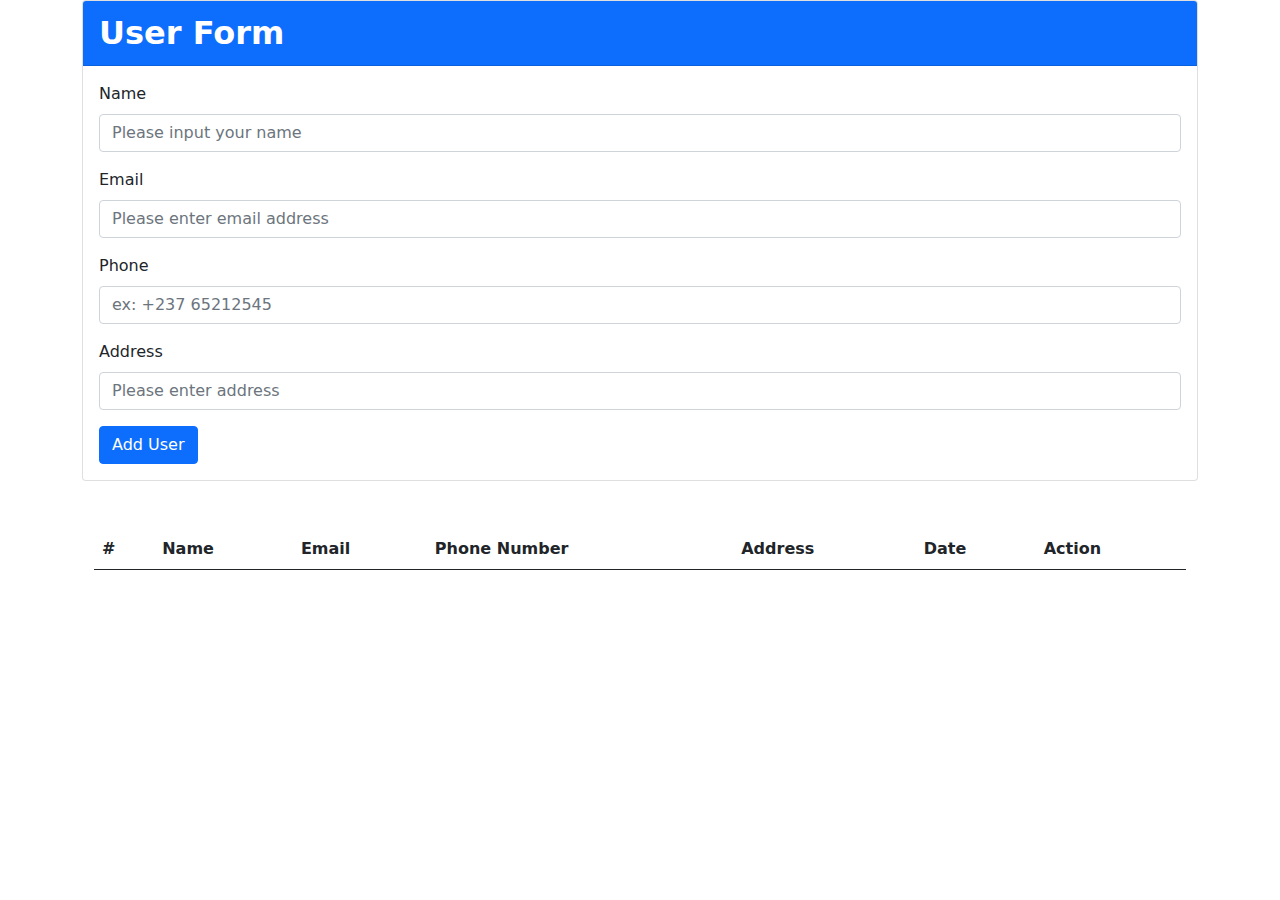
<file: dom manipulation/index.html>
<!DOCTYPE html>
<html lang="en">

<head>
    <meta charset="UTF-8">
    <meta name="viewport" content="width=device-width, initial-scale=1.0">
    <link rel="stylesheet" href="css/bootstrap.css">
    <title>DOM Manipulation with Bootstrap</title>
</head>

<body>
    <div class="container">
        <div class="card">

            <div class="card-header text-capitalize bg-primary text-white fs-2 fw-bold">User Form</div>
            <div class="card-body">
                <form id="form">
                    <div class="mb-3">
                      <label for="exampleInputEmail1" class="form-label">Name</label>
                      <input type="text" placeholder="Please input your name" class="form-control" id="name" aria-describedby="emailHelp">
                    </div>
                    
                    <div class="mb-3">
                        <label for="exampleInputEmail1" class="form-label">Email</label>
                        <input type="email" placeholder="Please enter email address" class="form-control" id="email" aria-describedby="emailHelp">
                      </div>
                    
                      <div class="mb-3">
                        <label for="exampleInputEmail1" class="form-label">Phone</label>
                        <input type="number" placeholder="ex: +237 65212545" class="form-control" id="phone" aria-describedby="emailHelp">
                      </div>

                      <div class="mb-3">
                        <label for="exampleInputEmail1" class="form-label">Address</label>
                        <input type="text" placeholder="Please enter address" class="form-control" id="address" aria-describedby="emailHelp">
                      </div>
                    <button type="submit" class="btn btn-primary">Add User</button>
                  </form>

            </div>
    
            </div>
            <div class="container table-responsive mb-5">
                <table class="table table-striped mt-5">
                    <thead>
                      <tr>
                        <th scope="col">#</th>
                        <th scope="col">Name</th>
                        <th scope="col">Email</th>
                        <th scope="col">Phone Number</th>
                        <th scope="col">Address</th>
                        <th scope="col">Date</th>
                        <th scope="col">Action</th>
                      </tr>
                    </thead>
                      <tbody id="tableBody"></tbody>
                    </tbody>
                  </table>
            </div>
        <!-- Javascipt link here -->
        
        <script src="js/bootstrap.bundle.min.js"></script>
        <script src="js/main.js"></script>
</body>

</html>
</file>
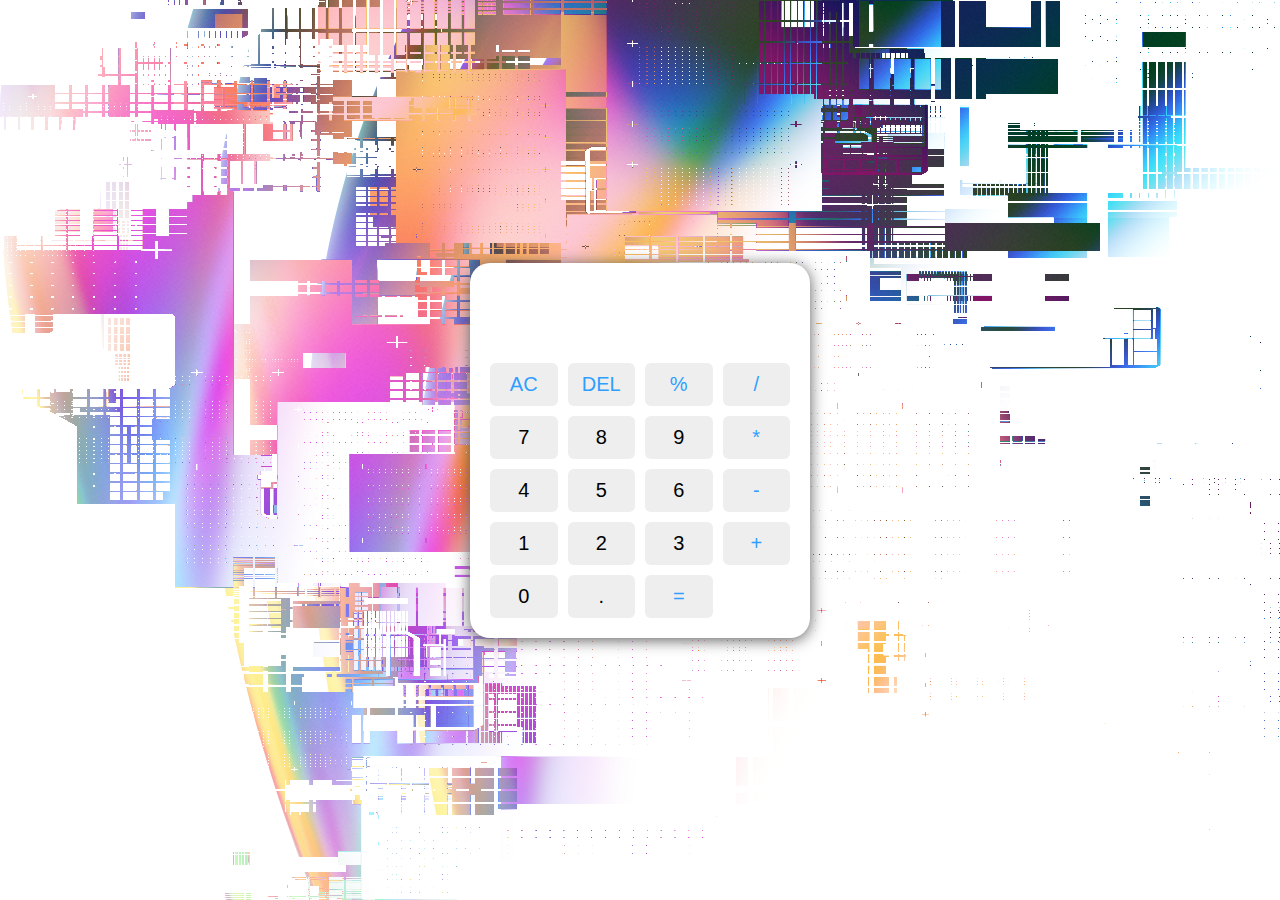
<file: dom manipulation/basicCalculator/index.html>
<!DOCTYPE html>
<html lang="en">
<head>
    <meta charset="UTF-8">
    <meta name="viewport" content="width=device-width, initial-scale=1.0">
    <link rel="stylesheet" href="style.css">
    <title>Document</title>
</head>
<body>
    <div class="container">
        <input type="text" class="display">
        <div class="buttons">
            <button class="operator" data-value="AC">AC</button>
            <button class="operator" data-value="DEL">DEL</button>
            <button class="operator" data-value="%">%</button>
            <button class="operator" data-value="/">/</button>

            <button  data-value="7">7</button>
            <button  data-value="8">8</button>
            <button  data-value="9">9</button>
            <button class="operator" data-value="*">*</button>

            <button  data-value="4">4</button>
            <button  data-value="5">5</button>
            <button  data-value="6">6</button>
            <button class="operator" data-value="-">-</button>

            <button  data-value="1">1</button>
            <button  data-value="2">2</button>
            <button  data-value="3">3</button>
            <button class="operator" data-value="+">+</button>

            <button data-value="0">0</button>
            <button data-value=".">.</button>
            
            <button class="operator" data-value="=">=</button>

        </div>
    </div>
    </div>



    <!-- javascript link -->
    <script src="./script.js"></script>
</body>
</html>
</file>
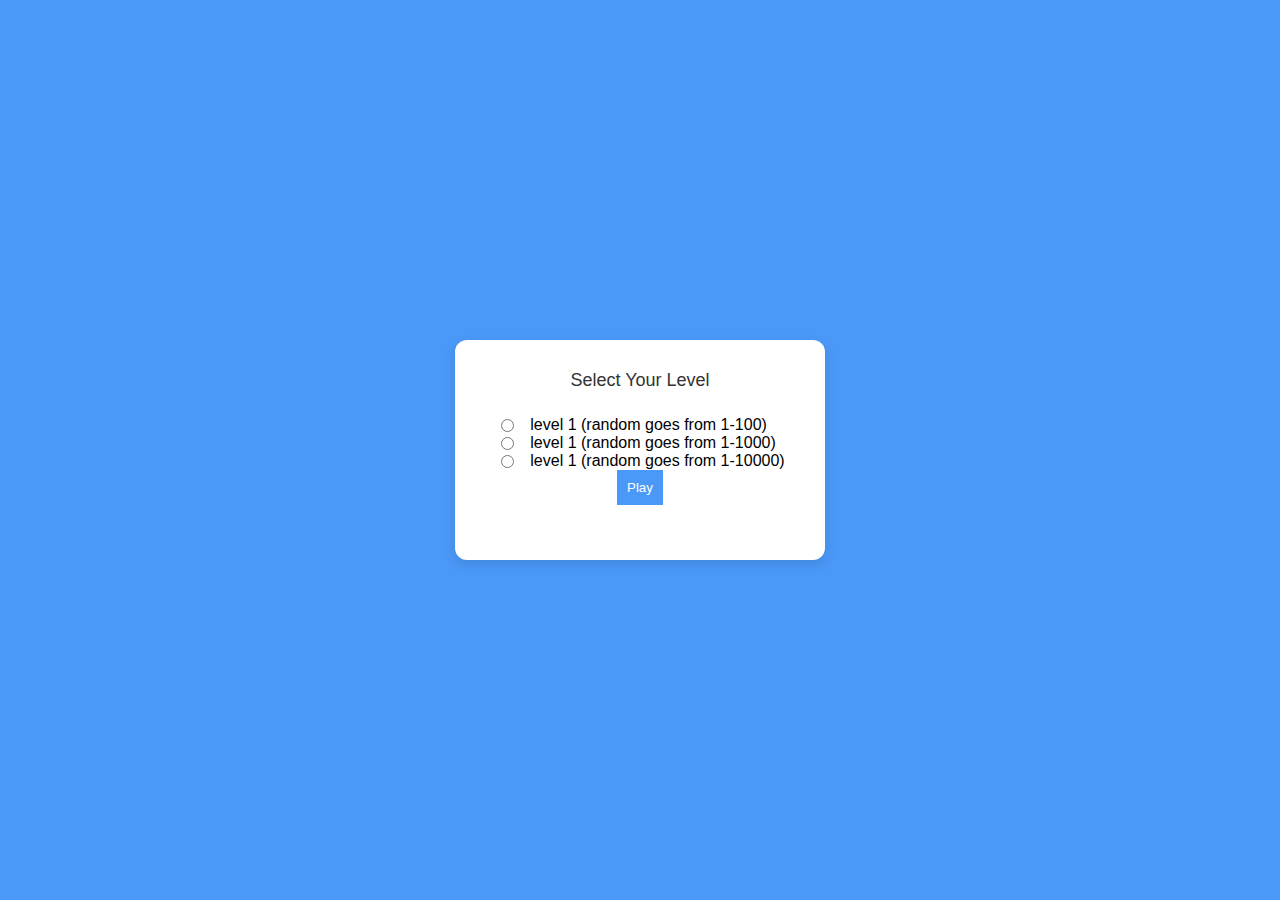
<file: dom manipulation/game/level.html>
<!DOCTYPE html>
<html lang="en">
<head>
    <meta charset="UTF-8">
    <meta name="viewport" content="width=device-width, initial-scale=1.0">
    <link rel="stylesheet" href="game.css">
    <title>Random-level</title>
</head>
<body>
    <div class="wrapper">
        <header>Select Your Level</header>
        <div class="input-field">
            <form>
                <div>
                    <input type="radio" name="level" id="level1">
                    <label for="level1">level 1 (random goes from 1-100)</label>
                </div>
                <div>
                    <input type="radio" name="leve2" id="level2">
                    <label for="level2">level 1 (random goes from 1-1000)</label>
                </div>
                <div>
                    <input type="radio" name="leve2" id="level2">
                    <label for="level2">level 1 (random goes from 1-10000)</label>
                </div>
                <button type="submit" class="play">Play</button>
            </form>
        </div>
    </div>


</body>
</html>
</file>
<file: dom manipulation/basicCalculator/style.css>
*{
    margin: 0;
    padding: 0;
}
:root{
    --btn-col: rgb(189, 189, 189);
    --btn-main:rgb (255,121,121);
    --font-main: rgb(255,255,255);
    --bg-sec: rgb(255,255,255);
    --bg-main:rgb(183,189,201);
    --shadow:rgb(91,91,91);
}

body{
    height: 100vh;
    background-color: white;
    display: flex;
    justify-content: center;
    align-items: center;
    background-image: url(2D-19.png);
}
.container{
    max-width: 300px;
    box-shadow: 0 2px 15px var(--shadow);
    position: relative;
    border-radius: 20px;
    background-color: var(--bg-sec);
    padding: 10px 20px 20px;
}

.display{
    height: 80px;
    width: 100%;
    border-radius: 5px;
    outline: none;
    border:none;
    text-align: right;
    margin-bottom: 10px;
    font-size:25px;
    color: blue;
    pointer-events: none;
}
.buttons{
    display: grid;
    grid-gap:10px;
    grid-template-columns: repeat(4,1fr);

}

.buttons button{
    padding: 10px;
    border-radius:6px;
    border: none;
    font-size: 20px;
    cursor: pointer;
    background-color: #eee;
}

.buttons button:active{
    transform: scale(0.95);
}
.operator{
    color: #2f9fff;
}
</file>
<file: dom manipulation/game/game.css>
@import url("https://api.fontshare.com/v2/css?f[]=clash-display@400,500,300&display=swap");
*{
    margin: 0;
    padding: 0;
    box-sizing: border-box;
    font-family: "clash Display", sans-serif;
}
body{
    min-height: 100vh;
    display: flex;
    align-items: center;
    justify-content: center;
    background-color: #4a98f7;
}

.wrapper{
    padding: 30px 40px;
    border-radius: 12px;
    background-color: #fff;
    text-align: center;
    box-shadow: 0 5px 13px rgba(0, 0, 0, 0.1);
}

.wrapper header{
    font-size: 18px;
    font-weight: 400;
    color: #333;
}

.wrapper p{
    color: #333;
}
.wrapper .input-field{
    display: flex;
    justify-content: center;
    gap: 20px;
    margin: 25px 0;
}

.inut-field input, input-field button{
    height: 50px;
    width: calc(100%/2-20px);
    outline: none;
    padding: 0 20px;
    border-radius: 8px;
    font-size: 10px;
}

.input-field input{
    text-align: center;
    color: #707070;
    width: 120px;
    border: 1px solid #aaa;
    padding: 10px;
}

.input-field input:disabled{
    cursor: not-allowed;
}
.input-field button{
    border: none;
    background-color: #4a98f7;
    color: #fff;
    cursor: pointer;
    transition: 0.3s;
    padding: 10px;
}
.input-field button:active{
    transform: scale(0.97);
}

/* level */
.input-field form input{
    text-align: center;
    border: 1px solid #707070;
    width: 25px;
    margin-right: 10px;
}
.input-field form div{
    display: flex;
    align-items: center;
    gap: 2;
}
</file>
